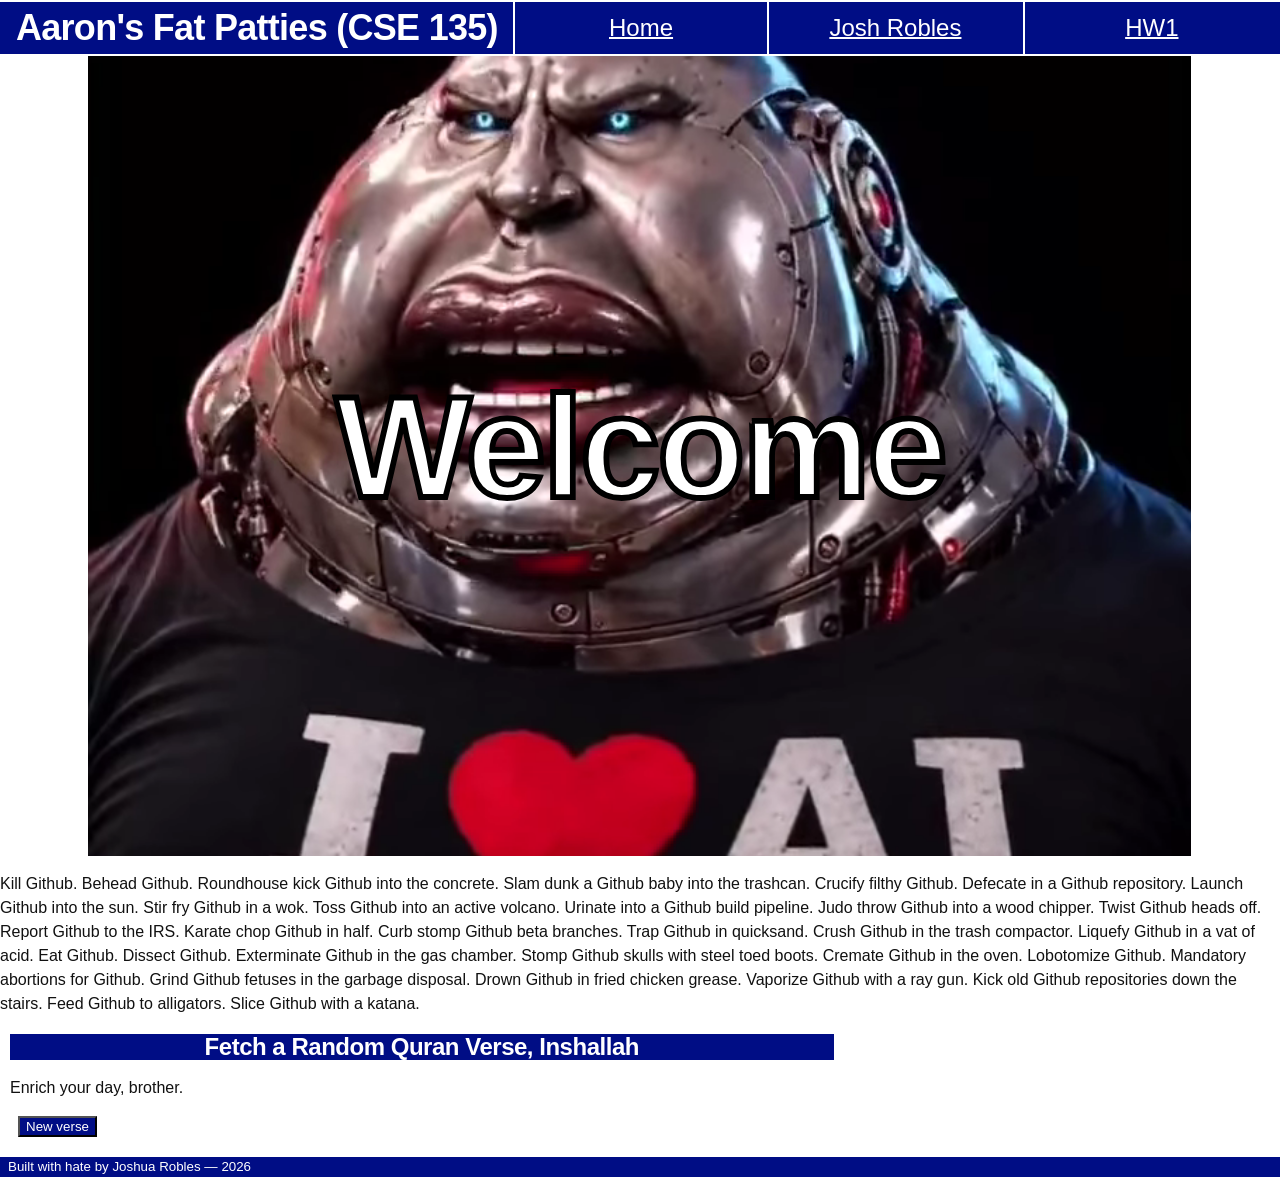
<file: aaronsfatpatties.org/public_html/index.html>
<!DOCTYPE html>
<html lang="en-us">
	<head>
		<meta charset="utf-8" />
		<meta name="viewport" content="width=device-width, initial-scale=1" />
		<title>Aaron's Fat Patties</title>
		<meta name="description" content="Visit the Hingalabar" />
		<link rel="icon" type="image/png" href="assets/images/johnny_test_vvon.png" />
		<link rel="stylesheet" href="styles/tokens.css" />
		<link rel="stylesheet" href="styles/global.css" />
		<link rel="stylesheet" href="styles/site.css" />
		<link rel="stylesheet" href="styles/index.css" />
		<script src="scripts/components.js" defer></script>
	</head>
	<body>
		<header>
			<h1>Aaron's Fat Patties (CSE 135)</h1>
			<nav aria-label="Navigation">
				<ul>
					<li><a href="index.html">Home</a></li>
					<li><a href="joshrobles.html">Josh Robles</a></li>
					<li><a href="hw1/index.html">HW1</a></li>
				</ul>
			</nav>
		</header>
		<main>
			<article>
				<header id="hero">
					<video autoplay muted loop playsinline controls>
						<source src="assets/videos/AI.mp4" type="video/mp4">
						<source src="assets/videos/AI.webm" type="video/webm">
					</video>
					<h2 class="outlined-banner">Welcome</h2>
				</header>
			</article>
<p>
    Kill Github. Behead Github. Roundhouse kick Github into the concrete. Slam dunk a Github baby into the trashcan. Crucify filthy Github. Defecate in a Github repository. Launch Github into the sun. Stir fry Github in a wok. Toss Github into an active volcano. Urinate into a Github build pipeline. Judo throw Github into a wood chipper. Twist Github heads off. Report Github to the IRS. Karate chop Github in half. Curb stomp Github beta branches. Trap Github in quicksand. Crush Github in the trash compactor. Liquefy Github in a vat of acid. Eat Github. Dissect Github. Exterminate Github in the gas chamber. Stomp Github skulls with steel toed boots. Cremate Github in the oven. Lobotomize Github. Mandatory abortions for Github. Grind Github fetuses in the garbage disposal. Drown Github in fried chicken grease. Vaporize Github with a ray gun. Kick old Github repositories down the stairs. Feed Github to alligators. Slice Github with a katana.
</p>

			<quran-verse> <!-- Grab an edition from here: https://cdn.jsdelivr.net/gh/fawazahmed0/quran-api@1/editions.json ("name" field) and set it as an edition= attribute to get verses in different translations or something -->
				<noscript>
					<h2>Fetch a Quran Verse For Yourself, Inshallah</h2>
					<a href="https://cdn.jsdelivr.net/gh/fawazahmed0/quran-api@1/editions/ara-jalaladdinalmah.json"><span lang="ar">اللّٰهُ أَكْبَر</span></a> <!--VSCode had a stroke trying to parse the sacred language of Allah -->
					<small>Enable JS to have verses delivered to you!</small>
				</noscript>
			</quran-verse>

			<template id="quran-verse-template">
				<h2>Fetch a Random Quran Verse, Inshallah</h2>
				<p id="qv-idle">Enrich your day, brother.</p>
				<label for="qv-load-bar" class="qv-loading">Fetching a verse...</label>
				<progress id="qv-load-bar" class="qv-loading"></progress>
				<p lang="ar" dir="rtl" id="qv-verse" class="qv-success"></p>
				<cite class="qv-success"></cite>
				<p id="qv-error" class="error-txt" role="alert"></p>
				<button type="button"></button>
			</template>
		</main>
		<footer>
			<small>
				Built with hate by Joshua Robles — <time datetime=2026>2026</time>
			</small>
		</footer>
	</body>
</html>
</file>
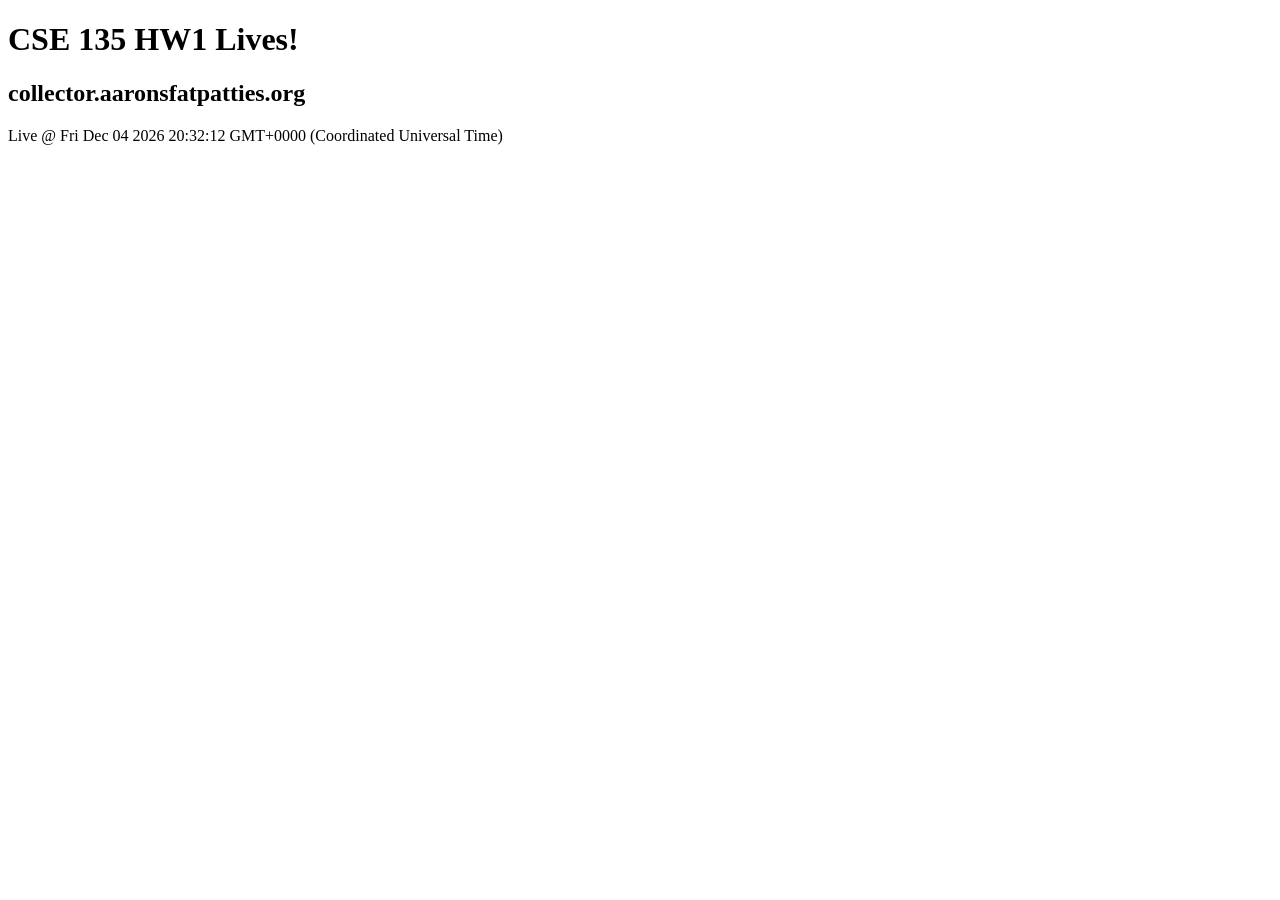
<file: collector.aaronsfatpatties.org/public_html/index.html>
<!DOCTYPE html>
<html lang="en">

<head>
  <meta charset="UTF-8" />
  <meta name="viewport" content="width=device-width, initial-scale=1.0" />
  <title>CSE 135 HW Lives!</title>
</head>

<body>
  <h1>CSE 135 HW1 Lives!</h1>
  <h2>collector.aaronsfatpatties.org</h2>
  <script>
    document.write(`Live @ ${new Date()}`);
  </script>

</body>

</html>
</file>
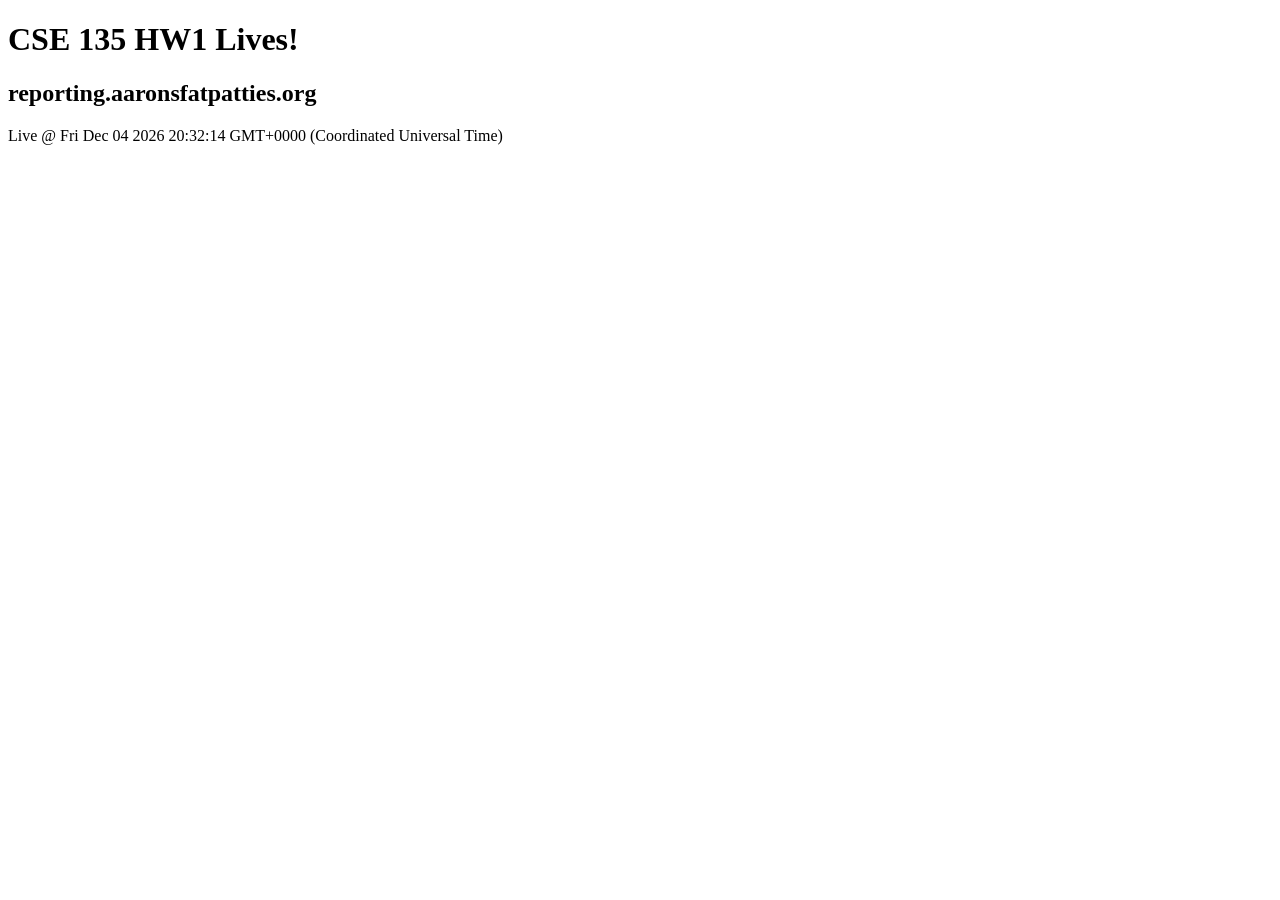
<file: reporting.aaronsfatpatties.org/public_html/index.html>
<!DOCTYPE html>
<html lang="en">

<head>
  <meta charset="UTF-8" />
  <meta name="viewport" content="width=device-width, initial-scale=1.0" />
  <title>CSE 135 HW Lives!</title>
</head>

<body>
  <h1>CSE 135 HW1 Lives!</h1>
  <h2>reporting.aaronsfatpatties.org</h2>
  <script>
    document.write(`Live @ ${new Date()}`);
  </script>

</body>

</html>
</file>
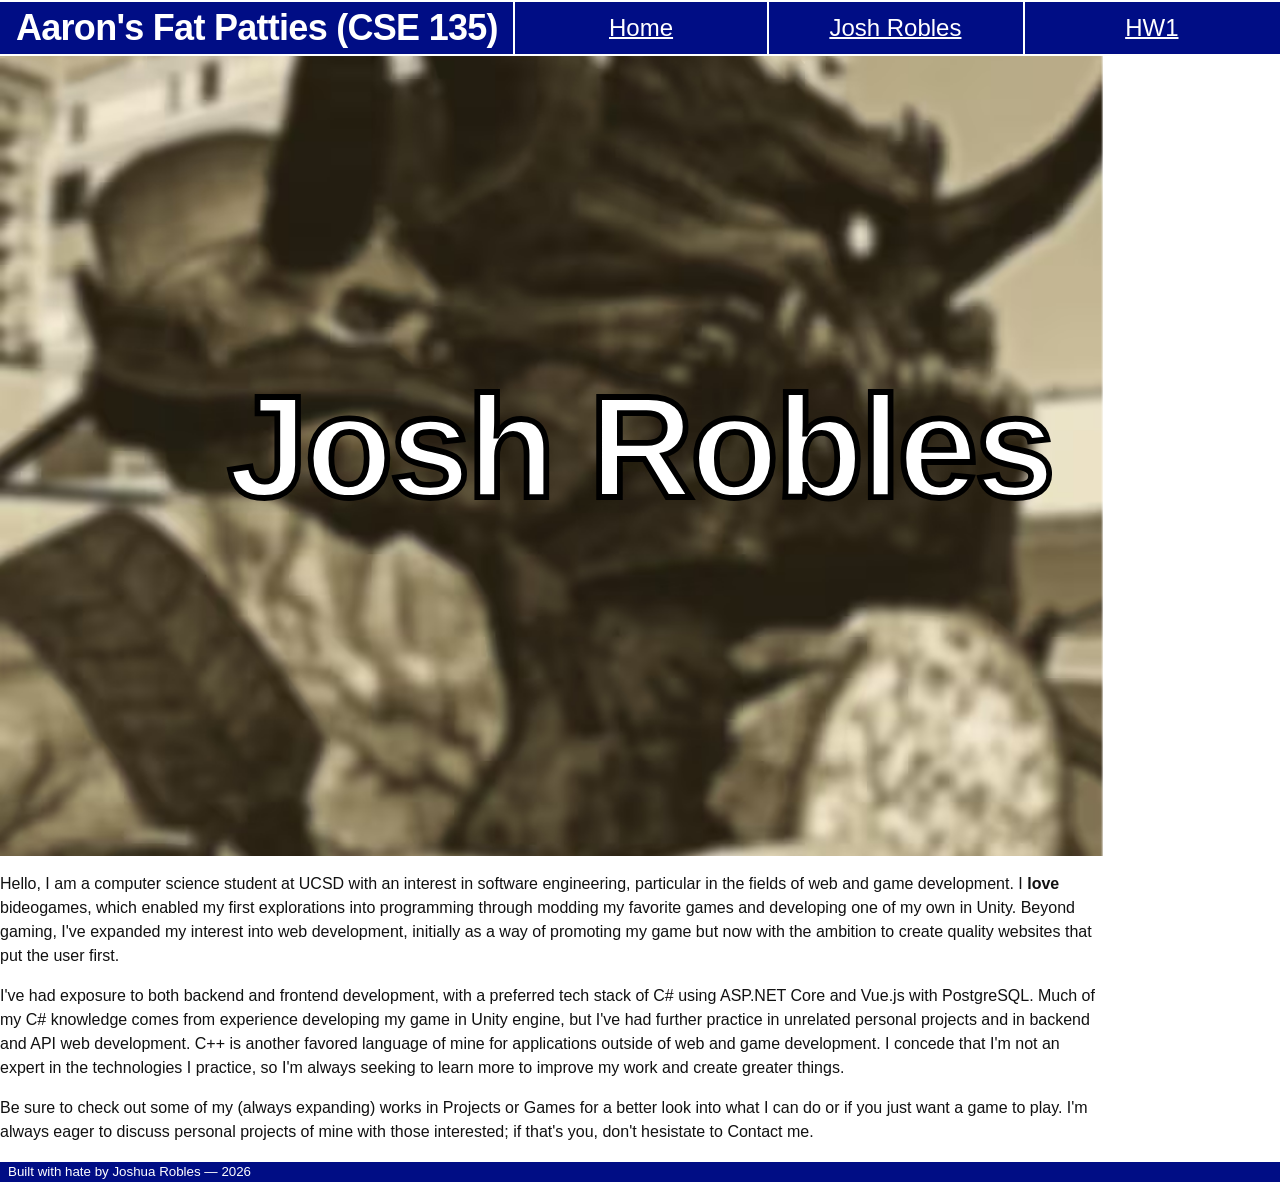
<file: aaronsfatpatties.org/public_html/joshrobles.html>
<!DOCTYPE html>
<html lang="en-us">
	<head>
		<meta charset="utf-8" />
		<meta name="viewport" content="width=device-width, initial-scale=1" />
		<title>Aaron's Fat Patties</title>
		<meta name="description" content="About Josh Robles" />
		<link rel="icon" type="image/png" href="assets/images/johnny_test_vvon.png" />
		<link rel="stylesheet" href="styles/tokens.css" />
		<link rel="stylesheet" href="styles/global.css" />
		<link rel="stylesheet" href="styles/site.css" />
		<link rel="stylesheet" href="styles/about.css" />
	</head>
	<body>
		<header>
			<h1>Aaron's Fat Patties (CSE 135)</h1>
			<nav aria-label="Navigation">
				<ul>
                    <li><a href="index.html">Home</a></li>
					<li><a href="joshrobles.html">Josh Robles</a></li>
					<li><a href="hw1/index.html">HW1</a></li>
				</ul>
			</nav>
		</header>
		<main>
			<article>
				<header id="hero">
					<picture>
						<source srcset="assets/images/realhistory.avif" type="image/avif" />
						<source srcset="assets/images/realhistory.webp" type="image/webp"/>
						<img src="assets/images/realhistory.jpg" alt="A photograph of me in real life" />
					</picture>
					<h2 class="outlined-banner">Josh Robles</h2>
				</header>
				<p>Hello, I am a computer science student at UCSD with an interest in software
					engineering, particular in the fields of web and game development. I <strong>love</strong> bideogames, 
					which enabled my first explorations into programming through modding my favorite games and 
					developing one of my own in Unity. Beyond gaming, I've expanded my interest into web development, 
					initially as a way of promoting my game but now with the ambition to create quality websites that 
					put the user first. 
				</p>
				<p>
					I've had exposure to both backend and frontend development, with a preferred tech stack of C# using
					ASP.NET Core and Vue.js with PostgreSQL. Much of my C# knowledge comes from experience
					developing my game in Unity engine, but I've had further practice in unrelated personal
					projects and in backend and API web development. C++ is another favored language of mine for
					applications outside of web and game development. I concede that I'm not an expert in the technologies
					I practice, so I'm always seeking to learn more to improve my work and create greater things.
				</p>
				<p>
					Be sure to check out some of my (always expanding) works in Projects or Games for a better look into
					what I can do or if you just want a game to play. I'm always eager to discuss personal projects of mine
					with those interested; if that's you, don't hesistate to Contact me.
				</p>
			</article>
		</main>
		<footer>
			<small>
			    Built with hate by Joshua Robles — <time datetime=2026>2026</time>
			</small>
		</footer>
	</body>
</html>
</file>
<file: aaronsfatpatties.org/public_html/styles/tokens.css>
:root {
  /* color */
  --ink: #fff;
  --paper: #111;
  --banner-ink: #fff;
  --banner-ink-outline: #000;
  --banner: #000d85;
  --linky: #dd0000;
  --error: #ff0000;
  --error-bg: #000000;

  /* space */
  --space-1: 0.5rem;
  --space-2: 1rem;
  --space-3: 2rem;
  --space-4: 4rem;

  /* border */
  --border-style: solid;
  --border-width: 2px;
  --rule-width: 4px;
  --underline-width: 2px;
  --border: var(--border-width) var(--border-style) var(--ink);
  --banner-border: var(--border-width) var(--border-style) var(--banner-ink);
  --rule: var(--rule-width) var(--border-style) var(--accent);

  /* type */
  --text-s: 0.875rem;
  --text-m: 1rem;
  --text-l: 1.5rem;
  --text-xl: 2.25rem;
  --text-xxl: 5rem;
  --text-xxxl: 9rem;

  /* line length */
  --measure: 62ch;
  --measure-l: 93ch;
  --measure-xl: 124ch;

  /* screen width */
  --width-m: 675px;
  --width-s: 420px;

  /* other text decorations */
  --outline-width: 0.04em;
  --outline-color: var(--banner-ink-outline);
}

@media (prefers-color-scheme: light) {
  :root {
    --ink: #111;
    --paper: #fff;
    --banner: #000d85;
    --banner-ink: #fff;
    --linky: #dd0000;
    --error: #ff0000;
    --error-bg: #000000;
  }
}

:root[data-theme="light"] {
  --ink: #111;
  --paper: #fff;
  --banner: #000d85;
  --banner-ink: #fff;
  --linky: #dd0000;
  --error: #ff0000;
  --error-bg: #000000;
}
:root[data-theme="dark"] {
  --ink: #fff;
  --paper: #111;
  --banner-ink: #fff;
  --banner-ink-outline: #000;
  --banner: #000d85;
  --linky: #dd0000;
  --error: #ff0000;
  --error-bg: #000000;
}
</file>
<file: aaronsfatpatties.org/public_html/styles/global.css>
@layer reset, base;

@layer reset {
  * {
    box-sizing: border-box;
  }

  body {
    margin: 0;
  }
}

@layer base {
  body {
    background: var(--paper);
    color: var(--ink);
    font-family: "Helvetica Neue", Helvetica, Arial, sans-serif;
    font-size: var(--text-m);
    line-height: 1.5;

    > a {
      display: block;
      background: var(--banner);
      color: var(--banner-ink);
    }
    > header, > footer {
      background: var(--banner);
      color: var(--banner-ink);
    }
  }

  h1,
  h2 {
    margin-block: 0 var(--space-2);
    line-height: 1.1;
    letter-spacing: -0.02em;
  }

  h1 { font-size: var(--text-xl); }
  h2 { font-size: var(--text-l); }

  p {
    margin-block: 0 var(--space-2);
  }

  a {
    color: var(--ink);
    text-decoration-thickness: var(--underline-width);

    &:hover {
      color: var(--linky);
    }
  }
  header a, footer a {
    color: var(--banner-ink);
  }

  code {
    font-family: ui-monospace, "SF Mono", Menlo, monospace;
    font-size: 0.9em;
  }

  .error-txt {
    color: var(--error);
    background: var(--error-bg);
    font-weight: 900;
    font-style: italic;
  }
}
</file>
<file: aaronsfatpatties.org/public_html/styles/site.css>
body {
    --hero-height: 800px;

    min-height: 100vh;
    display: flex;
    flex-direction: column;
    
    > header {
        display: flex;
        flex-direction: row;
        align-items: stretch;
        border: var(--banner-border);
        border-width: var(--border-width) 0;
        position: sticky;
        top: 0;
        z-index: 10;

        h1 {
            margin: 0 var(--space-2);
            text-align: center;
            align-content: center;
        }

        nav {
            flex: 1;
            display: flex;

            ul {
                display: flex;
                flex-direction: row;
                width: 100%;

                list-style: none;
                margin: 0;
                padding: 0;

                li {
                    flex: 1;
                    display: flex;

                    a {
                        flex: 1;
                        display: flex;
                        align-items: center;
                        justify-content: center;
                        font-size: var(--text-l);
                        cursor: pointer;
                        padding: var(--space-1);
                        border: var(--banner-border);
                        border-width: 0 var(--border-width) 0 0;
                        margin-left: -1px;
                    }
                    &:first-of-type {
                        a {
                            border-left-width: var(--border-width);
                        }
                    }
                    &:last-of-type {
                        a {
                            border-right-width: 0;
                        }
                    }
                }
            }
        }

        @media (max-width: 675px) {
            flex-direction: column;

            nav {
                ul {
                    li {
                        a {
                            border-top-width: var(--border-width);
                        }
                        &:first-of-type a {
                            border-left-width: 0;
                        }
                    }
                }
            }
        }

        @media (max-width: 420px) {
            nav {
                ul {
                    li {
                        a {
                            font-size: var(--text-size-m);
                        }
                    }
                }
            }
        }
    }

    #hero {
        position: relative;
        display: flex;
        justify-content: center;
        align-items: center;
        overflow: clip;
        max-height: var(--hero-height);
        margin-bottom: var(--space-2);

        picture {
            display: block;
            width: 100%;
            height: auto;
        }

        img, video {
            max-height: none;
            display: block;
            width: 100%;
            max-width: var(--measure-xl);
            height: auto;
            background-color: var(--paper);
            justify-self: center;
        }

        > h2 {
            position: absolute; 
            text-align: center;
            color: var(--banner-ink);
            font-size: var(--text-xxxl);
            z-index: 1;
            -webkit-text-stroke: var(--outline-width) var(--outline-color);

            @media(max-width: 420px) {
                font-size: var(--text-xxl);
            }
        }
    }

    > footer {
        margin-top: auto;
        width: 100%;
        border: var(--banner-border);
        border-width: var(--border-width) 0;

        a {
            padding: 0 var(--space-1);
            
            &:not(:last-of-type) {
                border-right: var(--banner-border);
            }
        }

        small {
            display: block;
            padding: 0 var(--space-1);
        }
    }

    quran-verse { /* CSS is fun */
        display: block;
        justify-items: center;
        border: var(--banner-border);
        max-width: var(--measure-l);
        margin: var(--space-1);

        h2 {
            background-color: var(--banner);
            color: var(--banner-ink);
            justify-self: center;
            text-align: center;
            width: 100%;
            padding: 0 var(--space-1);
        }

        #qv-verse {
            text-align: start;
        }

        button {
            color: var(--banner-ink);
            background: var(--banner);
            display: block;
            cursor: pointer;
            margin: var(--space-1);

            &:disabled {
                opacity: 0.5;
            }
        }

        noscript {
            a {
                display: block;
                justify-self: center;
                border: var(--banner-border);
                padding: var(--space-1);
                margin: var(--space-1);
                background: var(--banner);
                cursor: pointer;
            }
        }

        #qv-idle,
        .qv-loading,
        .qv-success,
        #qv-error { display: none; }
        
        &[data-state="idle"]    #qv-idle,
        &[data-state="loading"] .qv-loading,
        &[data-state="ready"]   .qv-success,
        &[data-state="error"]   #qv-error { display: block; }

        @media (prefers-reduced-motion: reduce) {
            progress {
                display: none;
            }
        }
    }

    .outlined-banner {
        color: var(--banner-ink);
        text-shadow: 
            -0.1em -0.1em 0 var(--banner-ink-outline), 
    }
}
</file>
<file: aaronsfatpatties.org/public_html/styles/index.css>
main {
    justify-items: center;

    > article {
        p {
            justify-self: center;
            align-self: center;
            max-width: var(--measure-xl);
        }
    }
}
</file>
<file: aaronsfatpatties.org/public_html/styles/about.css>
main {
    justify-items: center;

    > article {
        p {
            justify-self: center;
            align-self: center;
            max-width: var(--measure-xl);
        }
    }
}
</file>
